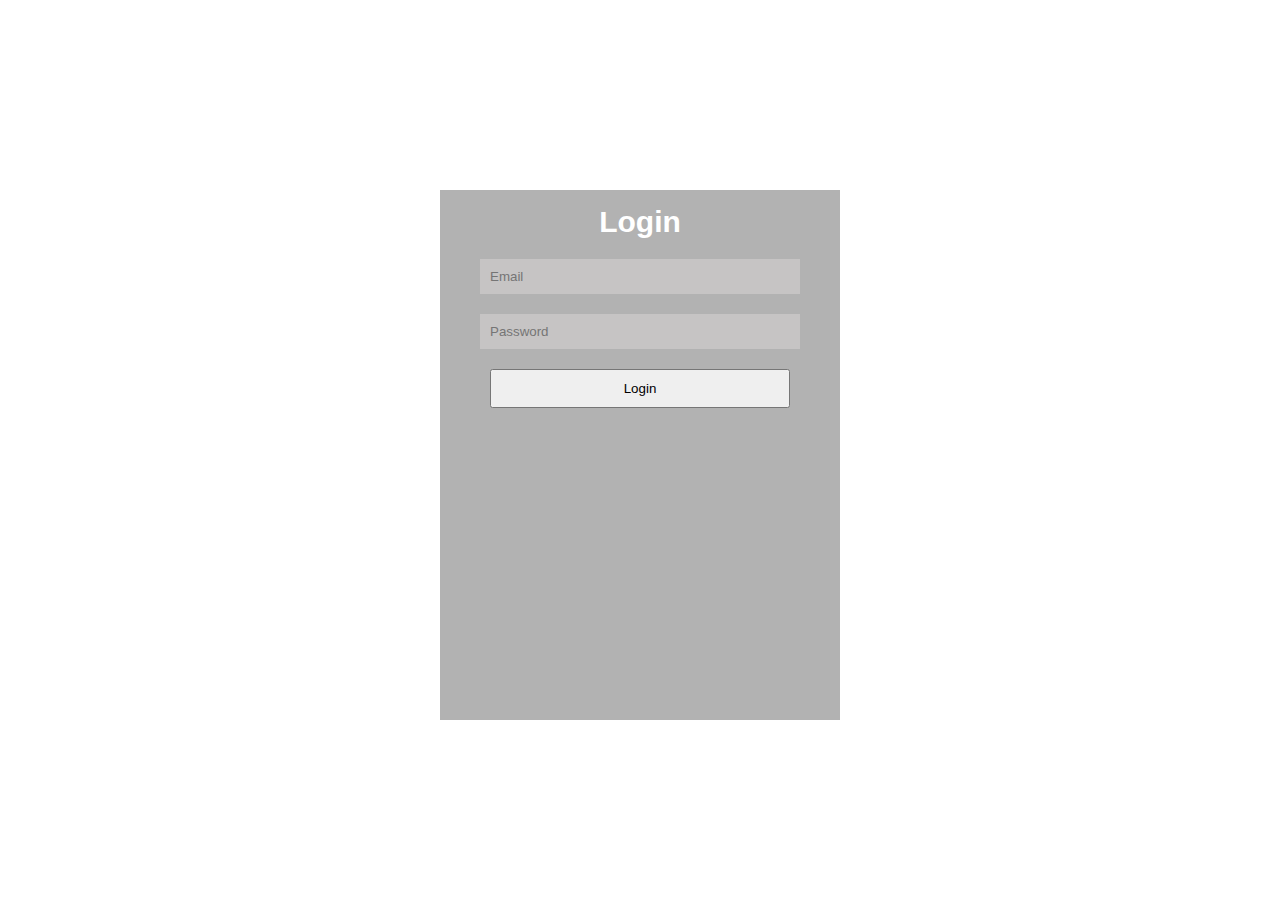
<file: index.html>
<!doctype html>
<html lang="en">
<head>
	<meta charset="UTF-8">
	<title> Login</title>
	<meta name="viewport" content="width=device-width, initial-scale=1" />
	<link rel="stylesheet" href="./style/style.css" type="text/css">

</head>
<body>

<div class="inner-container">
	<div class="box">
		<h1>Login</h1>
		<div class="form">
			<input type="email" id="email" name="email" required placeholder="Email"/>
			<input type="password" id="password" name="userpassword" required placeholder="Password"/>
			<button class="login" id="button">Login</button>
		</div>
	</div>
</div>

<script src="./js/script.js"></script>
</body>
</html>
</file>
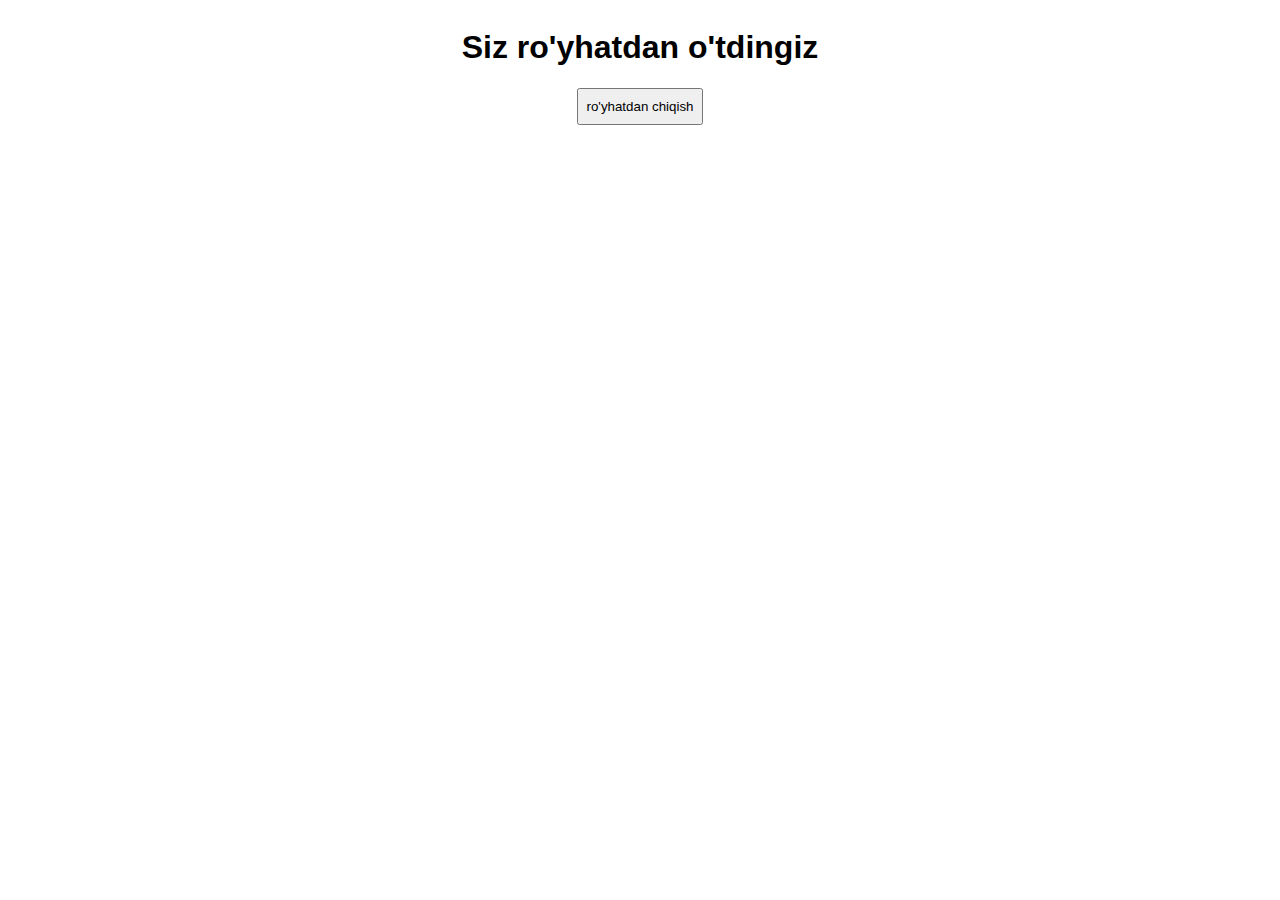
<file: pages/logined.html>
<!DOCTYPE html>
<html lang="en">
<head>
  <meta charset="UTF-8">
  <meta http-equiv="X-UA-Compatible" content="IE=edge">
  <meta name="viewport" content="width=device-width, initial-scale=1.0">
  <title>Document</title>
  <style>
    .wrapper {
      max-width:475px;
      margin:0 auto;
      font-family: sans-serif;
      display:flex;
      flex-direction: column;
      align-items: center;
    }
    h1 {
      text-align:center;
    }
    button {
      padding:9px 7px;
    }
  </style>
</head>
<body>
 <div class="wrapper">
  <h1>Siz ro'yhatdan o'tdingiz</h1>
  <button id="logOut" style="margin: 0 auto;max-width:135px;">ro'yhatdan chiqish</button>
 </div>
  <script src="./../js/logout.js"></script>

</body>
</html>
</file>
<file: style/style.css>
body{
  padding:0;
  margin:0;
}

html{
 height:100%;
 min-height:100%;
 }



.inner-container {
  width:400px;
  height:530px;
  position:absolute;
  top:calc(50vh - 260px);
  left:calc(50vw - 200px);
  overflow:hidden;
  background:rgba(0,0,0,0.30);
}


.social-icons {
    width: 100%;
    height: auto;
}


ul li {
    display:inline-block;
}


.box h1{
  text-align:center;
  margin:10px 0;
  font-size:30px;
}


.icon{
padding:10px 2px;
margin:0px 5px;

}


/* login text*/
.box{
  position:absolute;
  height:100%;
  width:100%;
  font-family:Helvetica;
  color:#fff;
  padding:5px 0px;
  
 }

 
.lock {
	vertical-align:middle; 
	margin:0px 10px;
}


.box input{
  display:block;
  width:300px;
  margin:20px auto;
  padding:10px;
  background:rgba(228, 223, 223, 0.4);
  color:#2e2e2e;
  border:0;
}

.box button {
  display:block;
  width:300px;
  margin: 20px auto;
  padding: 10px;
}


.box input:focus,.box input:active,.box .button:focus,.box .button:active{
  outline:none;
}


.box .button{
  background:#944;
  border:0;
  color:#fff;
  padding:8px;
  font-size:20px;
  width:320px;
  margin:20px auto;
  display:block;
  cursor:pointer;
}

.box .button:active{
  background:#27ae60;
}


.box p{
  font-size:14px;
  text-align:center;
  padding:4px;
}


.list {
  display:block;
  width:320px;
  margin:20px auto;
  padding:8px;
  background:rgba(0,0,0,0.4);
  color:#fff;
  border:0;
 
}


.list input:focus,.box input:active,.box .button:focus,.box .button:active{
  outline:none;

}



.modalDialog {
	position: fixed;
	font-family: Arial, Helvetica, sans-serif;
	top: 0;
	right: 0;
	bottom: 0;
	left: 0;
	background: rgba(0,0,0,0.8);
	z-index: 99999;
	opacity:0;
	-webkit-transition: opacity 400ms ease-in;
	-moz-transition: opacity 400ms ease-in;
	transition: opacity 400ms ease-in;
	pointer-events: none;
}



.modalDialog:target {
	opacity:1;
	pointer-events: auto;
}

.modalDialog > div {
	width: 400px;
	position: relative;
	margin: 10% auto;
	padding: 5px 20px 13px 20px;
	border-radius: 10px;
	background: #fff;
	background: -moz-linear-gradient(#fff, #999);
	background: -webkit-linear-gradient(#fff, #999);
	background: -o-linear-gradient(#fff, #999);
}


.close {
	background: #606061;
	color: #FFFFFF;
	line-height: 25px;
	position: absolute;
	right: -12px;
	text-align: center;
	top: -10px;
	width: 24px;
	text-decoration: none;
	font-weight: bold;
	-webkit-border-radius: 12px;
	-moz-border-radius: 12px;
	border-radius: 12px;
	-moz-box-shadow: 1px 1px 3px #000;
	-webkit-box-shadow: 1px 1px 3px #000;
	box-shadow: 1px 1px 3px #000;
}

.close:hover { background: #00d9ff; }


.tooltip{
    display: inline;
    position: relative;
}



.tooltip:hover:after{
    background: #333;
    background: rgba(0,0,0,.8);
    border-radius: 5px;
    bottom: 50px;
    color: #fff;
    content: attr(title);
    left: 5%;
    padding: 5px 15px;
    position: absolute;
    z-index: 98;
    width: 80px;
}



.tooltip:hover:before{
    border: solid;
    border-color: #333 transparent;
    border-width: 6px 6px 0 6px;
    bottom: 44px;
    content: "";
    left: 50%;
    position: absolute;
    z-index: 99;
}


.logo {
  width: 100%;
  height: auto;
  display:inline-block;
  text-align:center;
}
</file>
